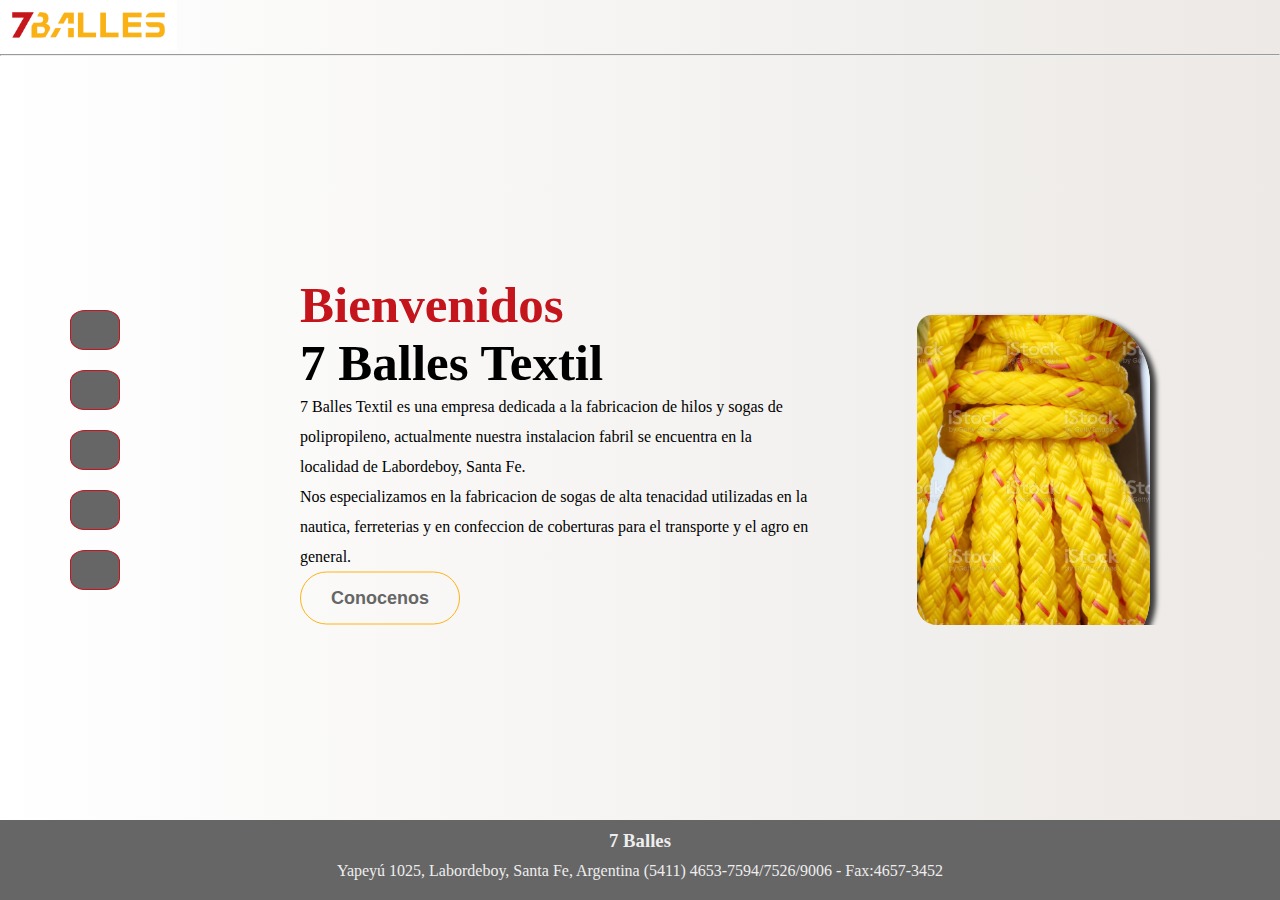
<file: index.html>
<!DOCTYPE html>
<html lang="es">
<head>
    <meta charset="UTF-8">
    <meta http-equiv="X-UA-Compatible" content="IE=edge">
    <meta name="viewport" content="width=device-width, initial-scale=1.0">
    <link rel="stylesheet" href="styles.css">
    <link rel="shortcut icon" href="IMG/favicon-32x32.png">
    <link rel="stylesheet" href="https://use.fontawesome.com/releases/v5.8.1/css/all.css" integrity="sha384-50oBUHEmvpQ+1lW4y57PTFmhCaXp0ML5d60M1M7uH2+nqUivzIebhndOJK28anvf" crossorigin="anonymous">
    <title>7 Balles || Textil</title>
</head>

<body class="container">

    <!----------------------------HEADER----------------------->
    <!----------------------------HEADER----------------------->
    <div class="headerContainer">
        <header>
            <a href="index.html">
                <img src="IMG/Marca 7Balles-1.png" alt="">
            </a>
        </header>
        <hr>
    </div>
    <!----------------------------MAIN----------------------->
    <!----------------------------MAIN----------------------->
    <div class="mainContainer">
        <div class="icon-bar">
            <a href="index.html" class="selected">
                <i class="fas fa-home"></i>
                <span class="texto">INICIO</span>
            </a>
            <a href="nosotros.html" class="selected">
                <i class="fas fa-industry"></i>
                <span class="texto">NOSOTROS</span>
            </a>
            <a href="productos.html" class="selected">
                <i class="fab fa-product-hunt"></i>
                <span class="texto">PRODUCTOS</span>
            </a>
            <a href="ubicacion.html" class="selected">
                <i class="fas fa-map-marker-alt"></i>
                <span class="texto">UBICACION</span>
            </a>
            <a href="contacto.html" class="selected">
                <i class="far fa-address-book"></i>
                <span class="texto">CONTACTO</span>
            </a>
        </div>

        <section id="inicio">
            <div class="presentacion">
                <h1><span class="txt-special">Bienvenidos</span><br>7 Balles Textil</h1>
                <p>7 Balles Textil es una empresa dedicada a la fabricacion de hilos y sogas de polipropileno,
                    actualmente nuestra instalacion fabril se encuentra en la localidad de Labordeboy, Santa Fe.
                    <br>
                    Nos especializamos en la fabricacion de sogas de alta tenacidad utilizadas en la nautica,
                    ferreterias y en confeccion de coberturas para el transporte y el agro en general.
                </p>
                
                <form action="nosotros.html">
                    <a href=""><button class="boton">Conocenos</button></a>
                </form>
            </div>
        
            <div class="foto">
                <img src="IMG/c.jpg" alt="">
            </div>
        </section>
    </div>
    <!----------------------------FOOTER----------------------->
    <!----------------------------FOOTER----------------------->
    
    <div class="footerContainer">
        <footer>
            <div class="footer-content">
                <h3>7 Balles</h3>
                <p>Yapeyú 1025, Labordeboy, Santa Fe, Argentina (5411) 4653-7594/7526/9006 - Fax:4657-3452</p>
            </div>
        </footer>
    </div>
</body>
</html>
</file>
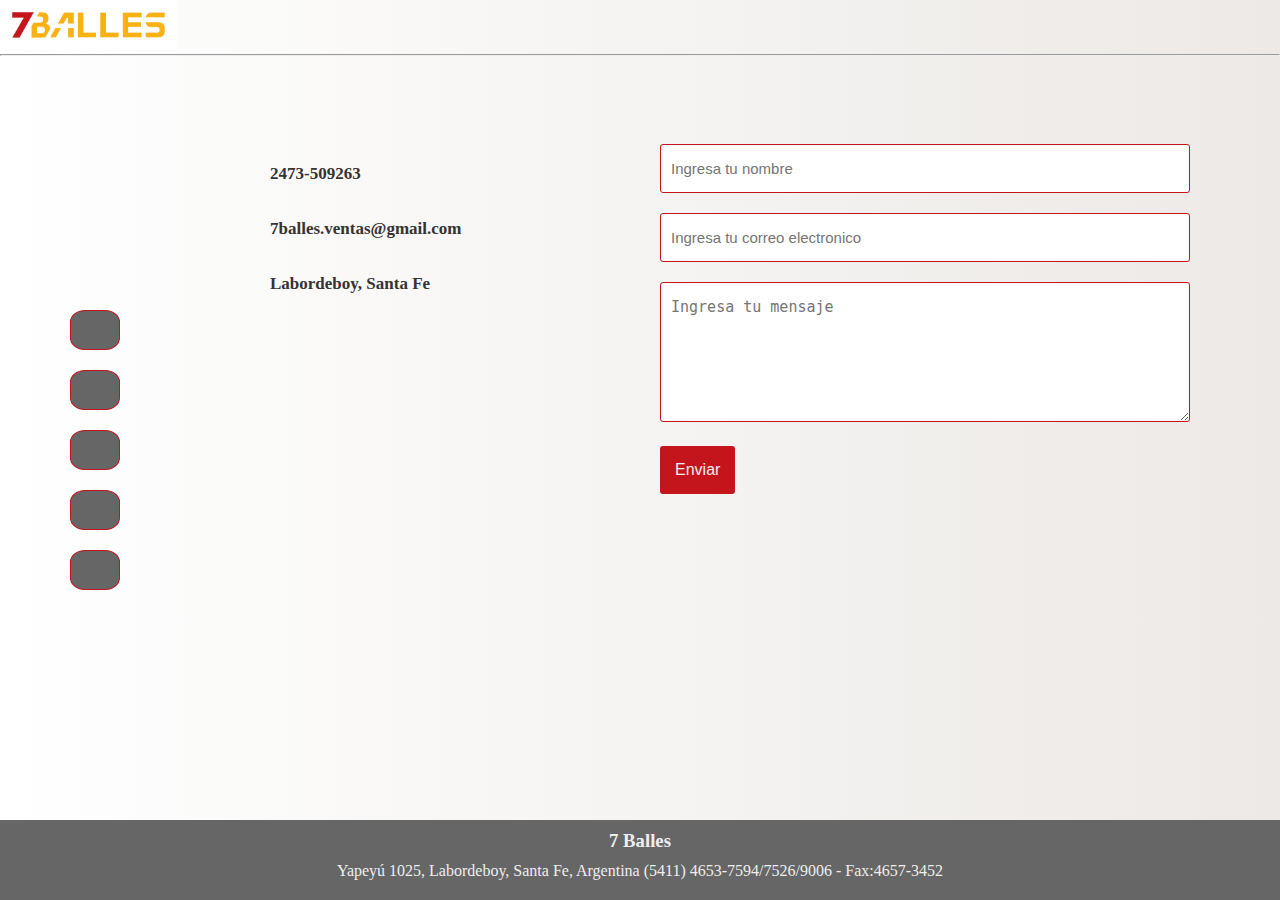
<file: contacto.html>
<!DOCTYPE html>
<html lang="es">
<head>
    <meta charset="UTF-8">
    <meta http-equiv="X-UA-Compatible" content="IE=edge">
    <meta name="viewport" content="width=device-width, initial-scale=1.0">
    <link rel="stylesheet" href="styles.css">
    <link rel="shortcut icon" href="IMG/favicon-32x32.png">
    <link rel="stylesheet" href="https://use.fontawesome.com/releases/v5.8.1/css/all.css" integrity="sha384-50oBUHEmvpQ+1lW4y57PTFmhCaXp0ML5d60M1M7uH2+nqUivzIebhndOJK28anvf" crossorigin="anonymous">
    <title>7 Balles || CONTACTO</title>
</head>


<body class="container">

    <!----------------------------HEADER----------------------->
    <!----------------------------HEADER----------------------->
    <div class="headerContainer">
        <header>
            <a href="index.html">
                <img src="IMG/Marca 7Balles-1.png" alt="">
            </a>
        </header>
        <hr>
    </div>
    <!----------------------------MAIN----------------------->
    <!----------------------------MAIN----------------------->
    
    <div class="mainContainer">
            <div class="icon-bar">
            <a href="index.html" class="selected">
                <i class="fas fa-home"></i>
                <span class="texto">INICIO</span>
            </a>
            <a href="nosotros.html" class="selected">
                <i class="fas fa-industry"></i>
                <span class="texto">NOSOTROS</span>
            </a>
            <a href="productos.html" class="selected">
                <i class="fab fa-product-hunt"></i>
                <span class="texto">PRODUCTOS</span>
            </a>
            <a href="ubicacion.html" class="selected">
                <i class="fas fa-map-marker-alt"></i>
                <span class="texto">UBICACION</span>
            </a>
            <a href="contacto.html" class="selected">
                <i class="far fa-address-book"></i>
                <span class="texto">CONTACTO</span>
            </a>
        </div>
        <!----------------FORM-------------------->

            <div class="containerForm">
                <div class="infoForm">
                    <!-- <h2>Contactanos</h2>
                    <p>Para consultas o mas informacion comunicate con nosotros.</p> -->
                    <div class="contactoInfo">
                        <a href="#"> <i class="fa fa-phone"></i> 2473-509263</a>
                        <a href="#"> <i class="fa fa-envelope"></i> 7balles.ventas@gmail.com</a>
                        <a href="#"> <i class="fa fa-map-marked"></i> Labordeboy, Santa Fe</a>
                    </div>
                </div>
                    <form action="" autocomplete="off">
                        <input type="text" name="nombre" placeholder="Ingresa tu nombre"
                        class="campo">
                        <input type="email" name="email" placeholder="Ingresa tu correo electronico" class="campo">
                        <textarea name="mensaje" placeholder="Ingresa tu mensaje"></textarea>
                        <input type="submit" name="enviar" value="Enviar" class="botonEnviar">
                    </form>
                </div>
            </div>

<!------------------FOOTER-------------------->
<!------------------FOOTER-------------------->
    <div class="footerContainer foot"> 
        <footer>
            <div class="footer-content" >
                <h3>7 Balles</h3>
                <p>Yapeyú 1025, Labordeboy, Santa Fe, Argentina (5411) 4653-7594/7526/9006 - Fax:4657-3452</p>
            </div>
        </footer>
    </div>
</body>
</html>
</file>
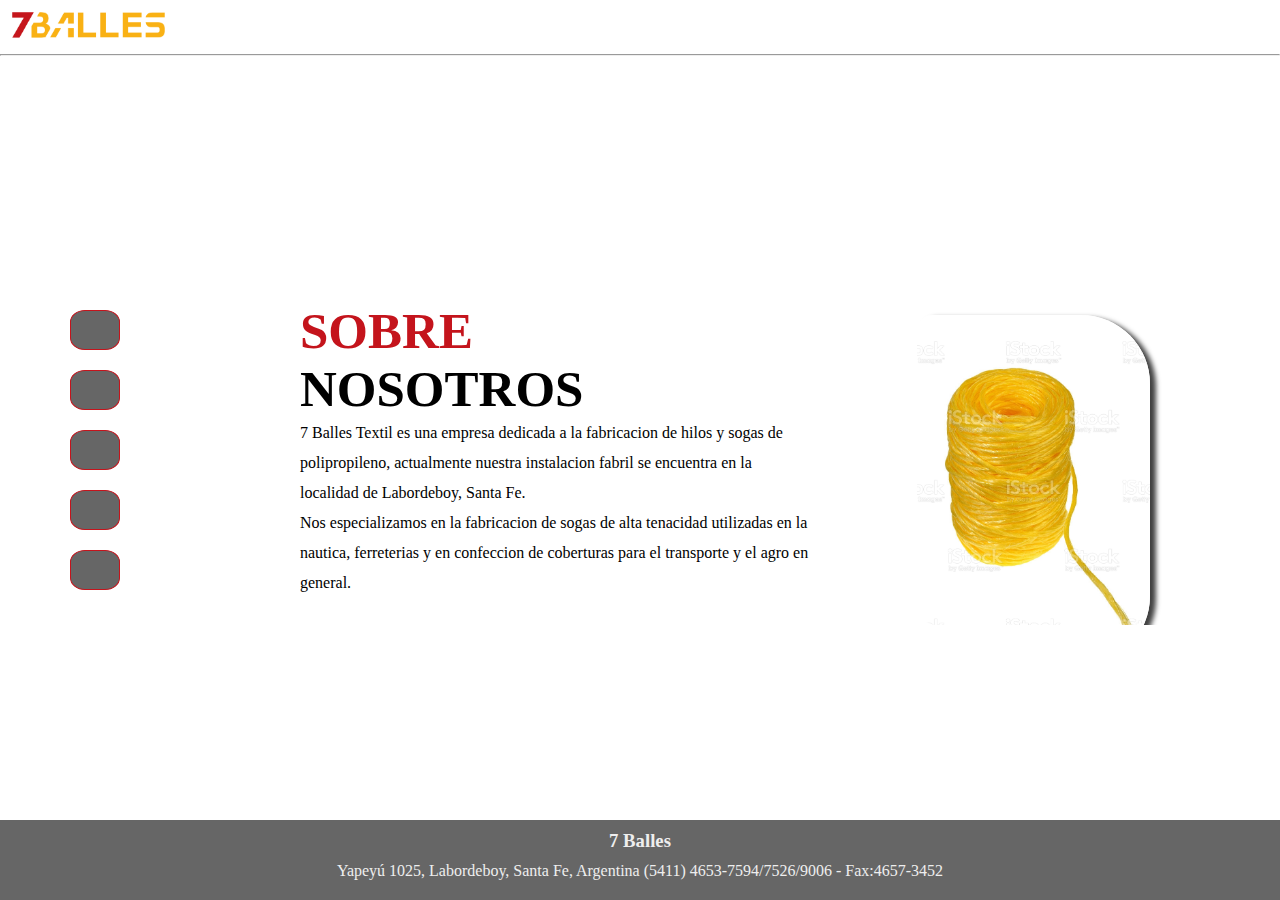
<file: nosotros.html>
<!DOCTYPE html>
<html lang="es">
<head>
    <meta charset="UTF-8">
    <meta http-equiv="X-UA-Compatible" content="IE=edge">
    <meta name="viewport" content="width=device-width, initial-scale=1.0">
    <link rel="stylesheet" href="styles.css">
    <link rel="shortcut icon" href="IMG/favicon-32x32.png">
    <link rel="stylesheet" href="https://use.fontawesome.com/releases/v5.8.1/css/all.css" integrity="sha384-50oBUHEmvpQ+1lW4y57PTFmhCaXp0ML5d60M1M7uH2+nqUivzIebhndOJK28anvf" crossorigin="anonymous">
    <title>7 Balles || SOBRE NOSOTROS</title>
</head>
<body>
<!-----------------------HEADER------------------->
<!-----------------------HEADER------------------->
    <header>
        <a href="index.html">
            <img src="IMG/Marca 7Balles-1.png" alt="">
        </a>
    </header>
        <hr>

<!------------------------MAIN---------------->
<!------------------------MAIN---------------->
    <div class="mainContainer">
        <div class="icon-bar">
            <a href="index.html" class="selected">
                <i class="fas fa-home"></i>
                <span class="texto">INICIO</span>
            </a>
            <a href="nosotros.html" class="selected">
                <i class="fas fa-industry"></i>
                <span class="texto">NOSOTROS</span>
            </a>
            <a href="productos.html" class="selected">
                <i class="fab fa-product-hunt"></i>
                <span class="texto">PRODUCTOS</span>
            </a>
            <a href="ubicacion.html" class="selected">
                <i class="fas fa-map-marker-alt"></i>
                <span class="texto">UBICACION</span>
            </a>
            <a href="contacto.html" class="selected">
                <i class="far fa-address-book"></i>
                <span class="texto">CONTACTO</span>
            </a>
        </div>
    

    <section id="inicio">
        <div class="presentacion">
            <h1><span class="txt-special">SOBRE</span><br>NOSOTROS</h1>
            <p>7 Balles Textil es una empresa dedicada a la fabricacion de hilos y sogas de polipropileno,
                actualmente nuestra instalacion fabril se encuentra en la localidad de Labordeboy, Santa Fe.
                <br>
                Nos especializamos en la fabricacion de sogas de alta tenacidad utilizadas en la nautica,
                ferreterias y en confeccion de coberturas para el transporte y el agro en general.
            </p>
            <!-- <form action="nosotros.html">
            <a href=""><button class="boton">Conocenos</button></a></form> -->
        </div>
            <div class="foto">
                <img src="IMG/istockphoto-535421266-1024x1024.jpg" alt="">
            </div>
        </section>
    </div>

<!------------------------FOOTER------------------>
<!------------------------FOOTER------------------>
    
    <div class="footerContainer">
        <footer>
            <div class="footer-content">
                <h3>7 Balles</h3>
                <p>Yapeyú 1025, Labordeboy, Santa Fe, Argentina (5411) 4653-7594/7526/9006 - Fax:4657-3452</p>
            </div>
        </footer>
    </div>
    
</body>
</html>
</file>
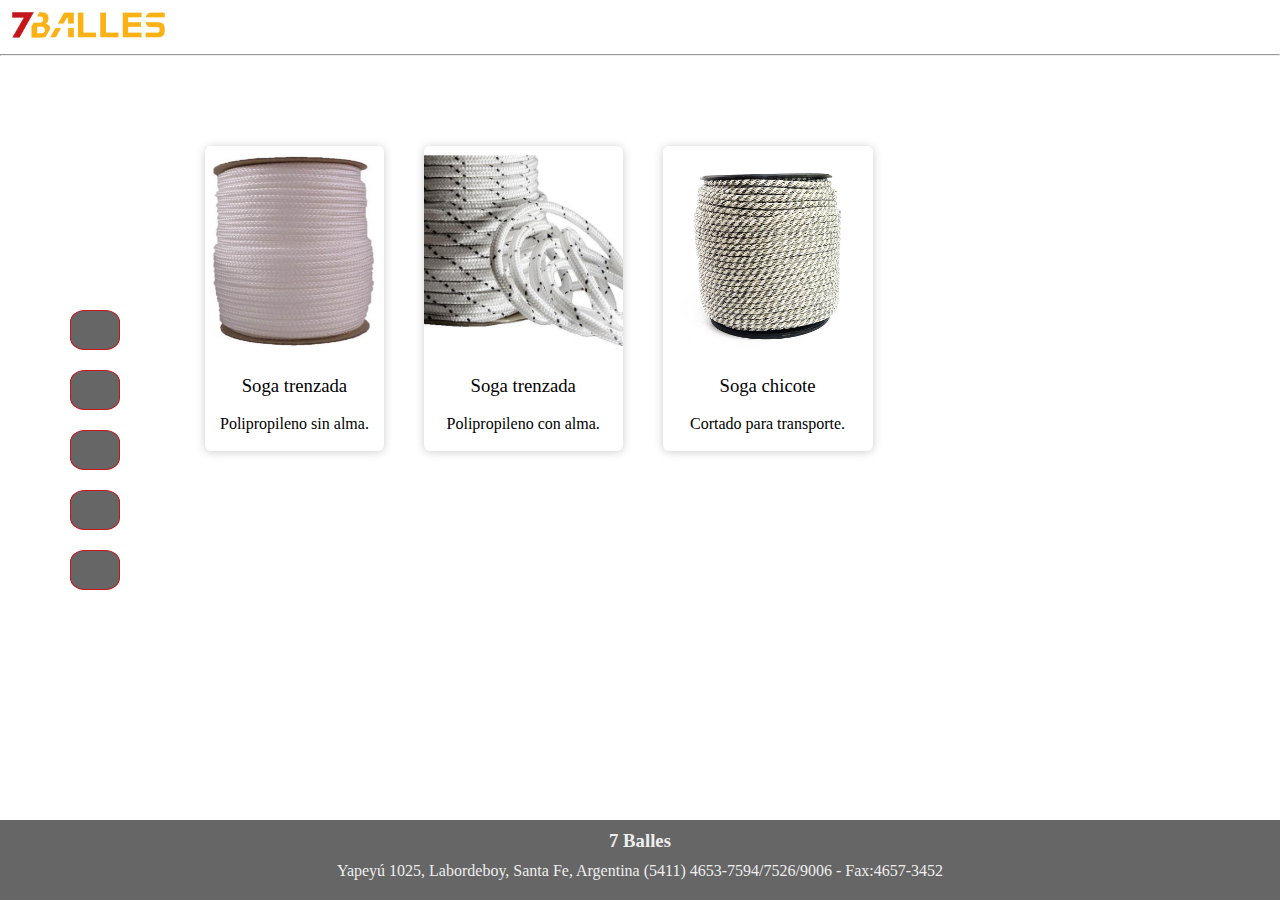
<file: productos.html>
<!DOCTYPE html>
<html lang="es">
<head>
    <meta charset="UTF-8">
    <meta http-equiv="X-UA-Compatible" content="IE=edge">
    <meta name="viewport" content="width=device-width, initial-scale=1.0">
    <link rel="stylesheet" href="styles.css">
    <link rel="shortcut icon" href="IMG/favicon-32x32.png">
    <link rel="stylesheet" href="https://use.fontawesome.com/releases/v5.8.1/css/all.css" integrity="sha384-50oBUHEmvpQ+1lW4y57PTFmhCaXp0ML5d60M1M7uH2+nqUivzIebhndOJK28anvf" crossorigin="anonymous">
    <title>7 Balles || PRODUCTOS</title>
</head>


<body>
<!-----------------------HEADER------------------->
<!-----------------------HEADER------------------->
    <header>
        <a href="index.html">
            <img src="IMG/Marca 7Balles-1.png" alt="">
        </a>
    </header>
    <hr>
<!------------------------MAIN---------------->
<!------------------------MAIN---------------->
<div class="mainContainer">   
    <div class="icon-bar">
        <a href="index.html" class="selected">
            <i class="fas fa-home"></i>
            <span class="texto">INICIO</span>
        </a>
        <a href="nosotros.html" class="selected">
            <i class="fas fa-industry"></i>
            <span class="texto">NOSOTROS</span>
        </a>
        <a href="productos.html" class="selected">
            <i class="fab fa-product-hunt"></i>
            <span class="texto">PRODUCTOS</span>
        </a>
        <a href="ubicacion.html" class="selected">
            <i class="fas fa-map-marker-alt"></i>
            <span class="texto">UBICACION</span>
        </a>
        <a href="contacto.html" class="selected">
            <i class="far fa-address-book"></i>
            <span class="texto">CONTACTO</span>
        </a>
    </div>

    <main>
        <div class="containerCards">
            <div class="card">
                <figure>
                    <img src="IMG/sinalma.jpg" alt="">
                </figure>
                <div class="contenido">
                    <h3>Soga trenzada</h3>
                    <p>Polipropileno sin alma.</p>
                </div>
            </div>
        
        <div class="card">
            <figure>
                <img src="IMG/conalma.jpg" alt="">
            </figure>
            <div class="contenido">
                <h3>Soga trenzada</h3>
                <p>Polipropileno con alma.</p>
            </div>
        </div>
        
        <div class="card">
            <figure>
                <img src="IMG/chicote.jpg" alt="">
            </figure>
            <div class="contenido">
                <h3>Soga chicote</h3>
                <p>Cortado para transporte.</p>
            </div>
        </div>
    </div>

</main>
</div>
<!------------------------FOOTER------------------>
<!------------------------FOOTER------------------>
    
<div class="footerContainer foot" id="foot">
    <footer>
        <div class="footer-content">
            <h3>7 Balles</h3>
            <p>Yapeyú 1025, Labordeboy, Santa Fe, Argentina (5411) 4653-7594/7526/9006 - Fax:4657-3452</p>
        </div>
    </footer>
</div>
</body>
</html>
</file>
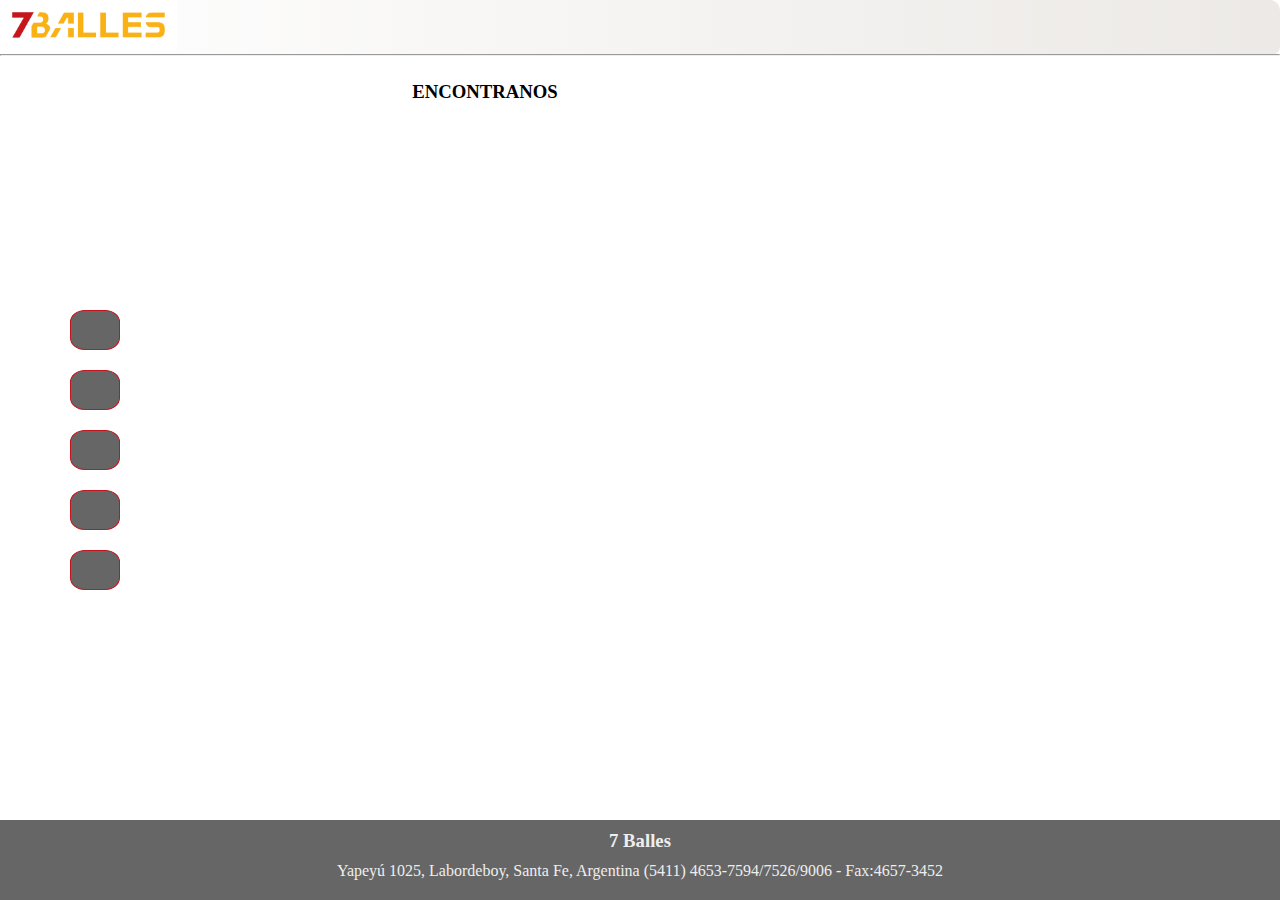
<file: ubicacion.html>
<!DOCTYPE html>
<html lang="es">
<head>
    <meta charset="UTF-8">
    <meta http-equiv="X-UA-Compatible" content="IE=edge">
    <meta name="viewport" content="width=device-width, initial-scale=1.0">
    <link rel="stylesheet" href="styles.css">
    <link rel="shortcut icon" href="IMG/favicon-32x32.png">
    <link rel="stylesheet" href="https://use.fontawesome.com/releases/v5.8.1/css/all.css" integrity="sha384-50oBUHEmvpQ+1lW4y57PTFmhCaXp0ML5d60M1M7uH2+nqUivzIebhndOJK28anvf" crossorigin="anonymous">
    <title>7 Balles || PRODUCTOS</title>
</head>


<body>
<!------------------------HEADER---------------->
<!------------------------HEADER---------------->
    <div class="headerContainer">
        <header>
            <a href="index.html">
                <img src="IMG/Marca 7Balles-1.png" alt="">
            </a>
        </header>
        <hr>
    </div>
<!------------------------MAIN---------------->
<!------------------------MAIN---------------->

    <div class="mainContainer">
    <div class="icon-bar">
        <a href="index.html" class="selected">
            <i class="fas fa-home"></i>
            <span class="texto">INICIO</span>
        </a>
        <a href="nosotros.html" class="selected">
            <i class="fas fa-industry"></i>
            <span class="texto">NOSOTROS</span>
        </a>
        <a href="productos.html" class="selected">
            <i class="fab fa-product-hunt"></i>
            <span class="texto">PRODUCTOS</span>
        </a>
        <a href="ubicacion.html" class="selected">
            <i class="fas fa-map-marker-alt"></i>
            <span class="texto">UBICACION</span>
        </a>
        <a href="contacto.html" class="selected">
            <i class="far fa-address-book"></i>
            <span class="texto">CONTACTO</span>
        </a>
    </div>

    <main>
        <div class="ubicacion">
            <h3>ENCONTRANOS</h3>
            <iframe src="https://www.google.com/maps/embed?pb=!1m18!1m12!1m3!1d13274.289334193116!2d-61.32497397281257!3d-33.72001359115973!2m3!1f0!2f0!3f0!3m2!1i1024!2i768!4f13.1!3m3!1m2!1s0x95b7ffd6930a5d95%3A0x21b9d26e9488ba12!2sLabordeboy%2C%20Santa%20Fe!5e0!3m2!1ses!2sar!4v1643264176253!5m2!1ses!2sar" width="600" height="450" style="border:0;" allowfullscreen="" loading="lazy"></iframe>
        </div>
    </main>
</div> 
<!------------------------FOOTER------------------>
<!------------------------FOOTER------------------>
    <div class="footerContainer">
        <footer>
            <div class="footer-content">
                <h3>7 Balles</h3>
                <p>Yapeyú 1025, Labordeboy, Santa Fe, Argentina (5411) 4653-7594/7526/9006 - Fax:4657-3452</p>
            </div>
        </footer>
    </div>
</body>
</html>
</file>
<file: styles.css>
*{
    margin: 0;
    padding: 0;
    box-sizing: border-box;
}


.container {  display: grid;
    grid-template-columns: 1fr;
    grid-template-rows: 0.7fr 1.7fr 0.6fr;
    gap: 0px 0px;
    grid-auto-flow: row;
    grid-template-areas:
      "headerContainer"
      "mainContainer"
      "footerContainer";
      background: #ECE9E6;  /* fallback for old browsers */
      background: -webkit-linear-gradient(to right, #FFFFFF, #ECE9E6);  /* Chrome 10-25, Safari 5.1-6 */
      background: linear-gradient(to right, #FFFFFF, #ECE9E6); /* W3C, IE 10+/ Edge, Firefox 16+, Chrome 26+, Opera 12+, Safari 7+ */
    font-family: Georgia, 'Times New Roman', Times, serif;
  }
  
/* ---------HEADER----------- */
/* ---------HEADER----------- */
/* ---------HEADER----------- */

  .headerContainer { grid-area: headerContainer;
    background-color: white;
    border-radius: 10px;
    background: #ECE9E6;  /* fallback for old browsers */
    background: -webkit-linear-gradient(to right, #FFFFFF, #ECE9E6);  /* Chrome 10-25, Safari 5.1-6 */
    background: linear-gradient(to right, #FFFFFF, #ECE9E6); /* W3C, IE 10+/ Edge, Firefox 16+, Chrome 26+, Opera 12+, Safari 7+ */
  font-family: Georgia, 'Times New Roman', Times, serif;
  }

  header img {
    height: 50px;
    animation-name: aparecer;
    animation-duration: 5s;
    animation-delay: 1s;
    animation-iteration-count: infinite;
}

@keyframes aparecer {
    0% {
        opacity: 1;
    }

    50% {
        opacity: 0;
    }

    100% {
        opacity: 1;
    }
}


/* ---------MAIN----------- */
/* ---------MAIN----------- */
/* ---------MAIN----------- */

.mainContainer { grid-area: mainContainer; 
display: flex;
}

.icon-bar {
    position: fixed;
    padding: 30px;
    top: 50%;
    transform: translateY(-50%);
}

.icon-bar a {
    height: 40px;
    position: relative;
    margin: 20px 40px;
    background-color: #eee;
    font-size: 20px;
    width: 50px;
    display: flex;
    color: #666;
    justify-content: center;
    align-items: center;
    border-radius: 30%;
    text-decoration: none;
    transition: .3s ease;
}

.icon-bar a:hover {
    background-color: #c4141c;
    
    color: white;
    
}

.texto{
    position: absolute;
    top: 0;
    left: 50px;
    height: 40px;
    transition: .5s;
    background-color: #fcb415;
    color: white;
    border-radius: 10px;
    display: flex;
    justify-content: center;
    align-items: center;
    opacity: 0;
    width: 0;
    border: 1px solid #c4141c;
    /* background-color: #666; */
}

.icon-bar a:hover .texto {
    width: 150px;
    opacity: 1;
}

.icon-bar .selected {
    background-color: #c4141c;
    background-color: #666;
    color: white;
    border: 1px solid #c4141c;
}

#inicio .foto {
    height: 350px;
    position: absolute;
    top: 50%;
    transform: translateY(-50%);
    right: 30px;
    border-radius: 20px;
    overflow: hidden;
}

#inicio .foto img {
    height: 100%;
    margin-right: 100px;
    margin-top: 40px;
    background-size: cover;
    border-radius: 20%;
    -webkit-box-shadow: 6px 3px 5px 0px rgba(0,0,0,0.75);
    -moz-box-shadow: 6px 3px 5px 0px rgba(0,0,0,0.75);
    box-shadow: 6px 3px 5px 0px rgba(0,0,0,0.75);
    border-radius: 15px 69px 69px 15px;
    -moz-border-radius: 15px 69px 69px 15px;
    -webkit-border-radius: 15px 69px 69px 15px;
    border: 13px none #000000;
}

#inicio .presentacion {
    width: 40%;
    position: absolute;
    top: 50%;
    transform: translateY(-50%);
    left: 300px;
}

#inicio .presentacion h1 {
    font-size: 51px;
}

#inicio .presentacion .txt-special {
    color: #c4141c;
}

#inicio .presentacion p {
    font-size: 16px;
    line-height: 30px;
}

#inicio .presentacion .boton {
    border: none;
    background-color: transparent;
    font-size: 18px;
    border: 1px solid  #fcb415;
    padding: 15px 30px;
    border-radius: 50px;
    cursor: pointer;
    font-weight: bold;
    color: #666;
    transition: .5s;
}

#inicio .presentacion .boton:hover {
    background-color: #c4141c;
    color: #eee;
}

/* ---------FOOTER----------- */
/* ---------FOOTER----------- */
/* ---------FOOTER----------- */

.footerContainer { grid-area: footerContainer;
    position: absolute;
    bottom: 0;
    height: 80px;
    width: 100%;
    background-color: #666;
}

footer h3, footer p {
    color: #eee;
    text-align: center;
    margin-top: 10px;
}

/*----------------------SECCIONES--------------------- */

.containerCards {
    margin-left: 185px;
    margin-top: 70px;
    /* width: 100%; */
    display: flex;
    max-width: 1100px;
}

.card {
    /* width: 100%; */
    margin: 20px;
    border-radius: 6px;
    overflow: hidden;
    background: #fff;
    box-shadow: 0px 1px 10px rgba(0, 0, 0, 0.2);
}

.card:hover {
    box-shadow: 5px 5px 20px rgba(0, 0, 0, 0.4);
    transform: translateY(-3%);
}

.card img {
    width: 100%;
    height: 210px;
}

.card .contenido {
    padding: 15px;
    text-align: center;
}

.card .contenido p {
    line-height: 1.5;
    columns: #666;
}

.card .contenido h3 {
    font-weight: 400;
    margin-bottom: 15px;
}

.ubicacion {
    /* width: 100%; */
    bottom: 0;
}

.ubicacion iframe {
    margin-top: 25px;
    height: 400px;
    margin-left: 370px;
    align-items: center;
    align-content: center;
}

.ubicacion h3 {
    text-align: center;
    margin-top: 25px;
}

.containerForm {
    width: 100%;
    max-width: 1100px;
    margin: auto;
    display: grid;
    grid-template-columns: repeat(2,1fr);
    grid-gap: 50px;
}

.containerForm h2 {
    margin-bottom: 15px;
    font-size: 35px;
    margin-left: 180px;
}


.containerForm p {
    font-size: 17px;
    line-height: 1.6;
    margin-bottom: 30px;
    margin-left: 100px;
}

.containerForm a {
    font-size: 17px;
    display: inline-block;
    text-decoration: none;
    width: 100%;
    margin-bottom: 15px;
    color: rgb(54, 51, 51);
    font-weight: 700;
    margin-left: 80px;
    padding-top: 20px;
}

.containerForm a i {
    color: #666;
    margin-left: 100px;
    
}

.containerForm form .campo, textarea {
    width: 100%;
    padding: 15px 10px;
    font-size: 15px;
    border: solid 1px #c4141c;
    margin-bottom: 20px;
    border-radius: 3px;
    outline: 0px;
}

.containerForm form textarea {
    max-width: 530px;
    min-width: 530px;
    max-height: 140px;
    min-height: 140px;
}

.containerForm .botonEnviar {
    padding: 15px;
    font-size: 16px;
    border: none;
    outline: 0px;
    background-color: #c4141c;
    color: #eee;
    border-radius: 3px;

}

.botonEnviar:hover {
    background-color: #eee;
    color: #c4141c;
}


/* ---------MEDIAQ----------- */
/* ---------MEDIAQ----------- */
/* ---------MEDIAQ----------- */
/* ---------MEDIAQ----------- */
/* ---------MEDIAQ----------- */
/* ---------MEDIAQ----------- */
/* ---------MEDIAQ----------- */
/* ---------MEDIAQ----------- */
/* ---------MEDIAQ----------- */

@media only screen and (max-width: 1100px) {


    #inicio .presentacion h1 {
        font-size: 40px;
    }

    #inicio .presentacion p {
        font-size: 15px;
        line-height: 20px;
    }
    
    #inicio .presentacion {
        top: 50%;
        left: 200px;
    }
    .icon-bar {
        position: absolute;
        padding: 30px;
        top: 50%;
    }
    .icon-bar a:hover .texto {
        width: 100px;
    }

    .texto {
        font-size: 10px;
    }

    .icon-bar a {
        height: 30px;
        margin: 20px 5px;
    }

    .containerCards {
        flex-wrap: wrap;
        /* width: 500px; */
    }
    .footerContainer {
        bottom: 0;
    }

    .card {
        /* width: 100%; */
        margin: 5px;
    }

    .foot {
        position: relative;
        bottom: 0;
    }

    .ubicacion iframe {
        margin-left: 400px;
        height: 350px;
        width: 350px;
    }
    
}

@media only screen and (max-width: 1000px) {

    #inicio .foto {
        height: 200px;
    }
    
    #inicio .presentacion .boton{
        margin-top: 10%;
    }

    .presentacion {
        margin-right: 50px;
    }

    .foot {
        position: relative;
        bottom: 0;
        margin-top: 10px;
    }

    .containerForm {
        display: flex;
        flex-direction: column;
    }

    .containerForm {
        width: 50%;
        max-width: 1100px;
        /* margin: auto; */
    }

}

@media only screen and (max-width: 800px) {
    #inicio .foto {
    opacity: 0;
    }

    #inicio .presentacion h1 {
        font-size: 40px;
        align-items: center;
    }

    #inicio .presentacion p {
        font-size: 15px;
        line-height: 20px;
        align-items: center;
    }

    .foot {
        position: relative;
        bottom: 0;
    }
    .ubicacion iframe {
        margin-left: 200px;
        height: 350px;
        width: 350px;
    }

    .containerForm {
        display: flex;
        flex-direction: column;
    }

    .containerForm form textarea {
        max-width: 300px;
        min-width: 300px;
        max-height: 100px;
        min-height: 100px;
    }
}

@media only screen and (max-width:580px) {
    .presentacion {
        padding-right: 10px;
    }

    .ubicacion iframe {
        margin-left: 180px;
        height: 250px;
        width: 250px;
        margin-top: 100px;
    }

    #inicio .presentacion .boton{
        margin-top: 2px;
        height: 20px;
        width: 80px;
        padding: 3px 5px;
        font-size: 10px;
    }
}
</file>
